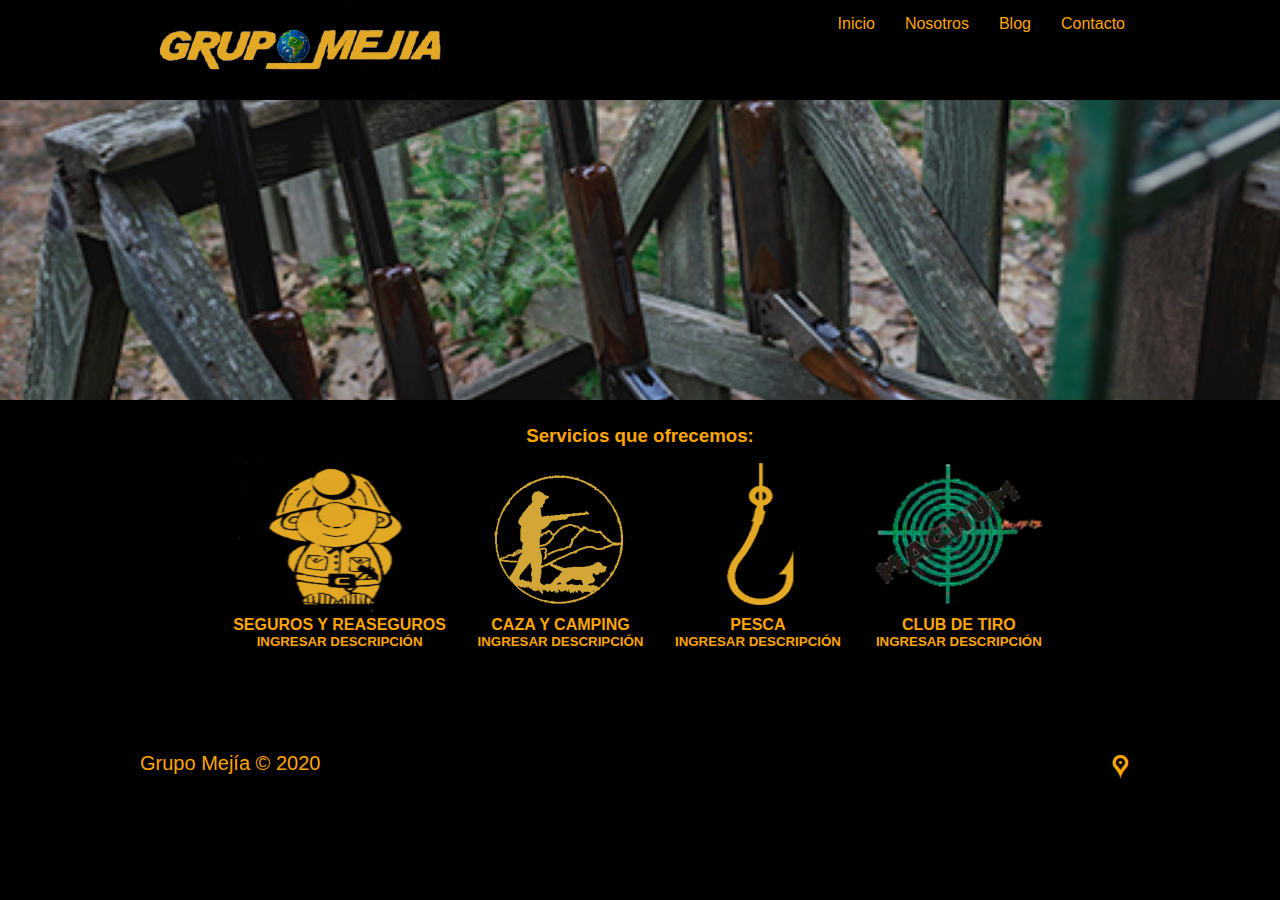
<file: index.html>
<!DOCTYPE html>
<html lang="es">
<head>
	<title>GRUPO MEJIA</title>
	<meta charset="UTF-8">
	<meta name="viewport" 
	content="width=device-width, user-scalable=no, initial-scale=1, 
	maximum-scale=1, minimun-scale=1">
	<link rel="stylesheet" href="css/fontello1.css">
	<link rel="stylesheet" href="css/estilos1.css"
	>
	<link rel="stylesheet" href="css/menu1.css">
	<link rel="stylesheet" href="css/banner1.css">	
	<link rel="stylesheet" href="css/blog1.css">	
	<link rel="stylesheet" href="css/info1.css">
</head>

<body>
	<header>
		<div class="contenedor1">
            <a href="index.html"><img src="img/logomejia.png"></a>
			<input type="checkbox" id="menu-bar" >
			<label class="icon-menu-outline" for="menu-bar"></label>
			<nav class="menu">
				<a href="index.html">Inicio</a>
				<a href="">Nosotros</a>
				<a href="">Blog</a>
				<a href="">Contacto</a>
			</nav>
		</div>
	</header>

	<main>
		<section id="banner">
		<div class="slider">
			<ul>
				<li><img src="img/armas.png" alt=""></li>
				<li><img src="img/pesca.png" alt=""></li>
				<li><img src="img/seguro.png" alt=""></li>
				<li><img src="img/banner4.png" alt=""></li>
				<li><img src="img/banner.png" alt=""></li>
			</ul>
		</div>
		</section >
		
	
		<section id="blog">
			<h3>Servicios que ofrecemos:</h3>
			<div class="contenedor1">
					<article>
						<a href="seguros.html" ><img 
						class="imgpanel" src="img/seguro_03.png" ></a>
						<h4>SEGUROS Y REASEGUROS</h4>
						<h5>INGRESAR DESCRIPCIÓN</h5>
					</article>
					<article>
						<a href="cazaycamping.html">
						<img class="imgpanel"
						src="img/estecon.png" ></a>
						<h4>CAZA Y CAMPING</h4>
						<h5>INGRESAR DESCRIPCIÓN</h5>
					</article>
					<article>
						<a href="pesca.html">
						<img class="imgpanel"
						src="img/anzuelo02.png" ></a>
						<h4>PESCA</h4>
						<h5>INGRESAR DESCRIPCIÓN</h5>
					</article>
					<article>
						<img class="imgpanel"
				src="img/Magnum_logo_transparente.png">
						<h4>CLUB DE TIRO</h4>
						<h5>INGRESAR DESCRIPCIÓN</h5>
					</article>
			</div>
		</section>
	
	</main>
	
	<footer>
		<div class="contenedor1">
			<p class="copy">Grupo Mejía &copy; 2020</p>
			<div class="sociales">
				<a class="icon-location-inv" href="https://goo.gl/maps/wtEAg5U7zTGDxdAw7"></a>
			</div>
		</div>
	</footer>
</body>
</html>
</file>
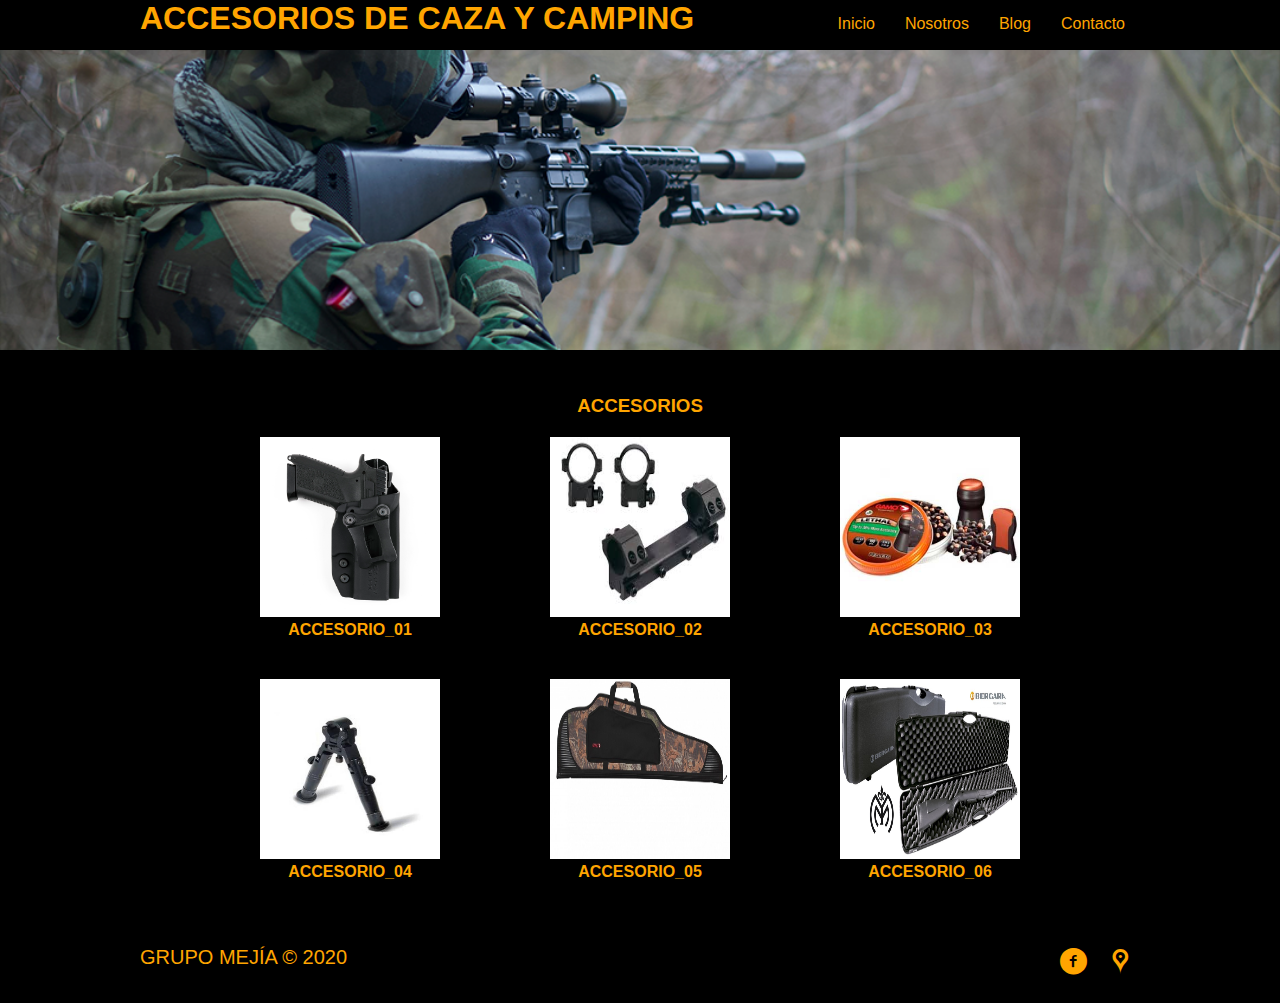
<file: accesorios01.html>
<!DOCTYPE html>
<html lang="es">
<head>
	<title>ACCESORIOS</title>
	<meta charset="UTF-8">
	<meta name="viewport" 
	content="width=device-width, user-scalable=no, initial-scale=1, 
	maximum-scale=1, minimun-scale=1">
	<link rel="stylesheet" href="css/fontello.css">
	<link rel="stylesheet" href="css/estilos.css">
	<link rel="stylesheet" href="css/menu.css">
	<link rel="stylesheet" href="css/banner.css">	
	<link rel="stylesheet" href="css/blog.css">	
	<link rel="stylesheet" href="css/info.css">
	
</head>

<body>
	<header>
		<div class="contenedor">
		   
			<h1 >ACCESORIOS DE CAZA Y CAMPING</h1>
			
			<input type="checkbox" id="menu-bar" >
			<label class="icon-menu-outline" for="menu-bar"></label>
			<nav class="menu">
				<a href="index.html">Inicio</a>
				<a href="">Nosotros</a>
				<a href="">Blog</a>
				<a href="">Contacto</a>
			</nav>
		</div>
	</header>

	<main>
		<section id="banner">
		<img src="img/banner.png">
		
		</section >
		
		
		<section id="info">
		<h3>ACCESORIOS</h3>
		<div class="contenedor">
				<div class="info-pet">
					<img src="img/acc01.png">
					<h4>ACCESORIO_01</h4>
				</div>
				<div class="info-pet">
					<img src="img/acc02.png">
					<h4>ACCESORIO_02</h4>
				</div>
				<div class="info-pet">
					<img src="img/acc03.png">
					<h4>ACCESORIO_03</h4>
				</div>
				<div class="info-pet">
					<img src="img/acc04.png">
					<h4>ACCESORIO_04</h4>
				</div>
				<div class="info-pet">
					<img src="img/acc05.png">
					<h4>ACCESORIO_05</h4>
				</div>
				<div class="info-pet">
					<img src="img/acc06.png">
					<h4>ACCESORIO_06</h4>
				</div>
		</div>
		</section>
	</main>
	
	<footer>
		<div class="contenedor">
			<p class="copy">GRUPO MEJÍA &copy; 2020</p>
			<div class="sociales">
				<a class="icon-facebook-circled" href="#"></a>
				
				<a class="icon-location-inv" href="#"></a>
			</div>
		</div>
	</footer>
</body>
</html>
</file>
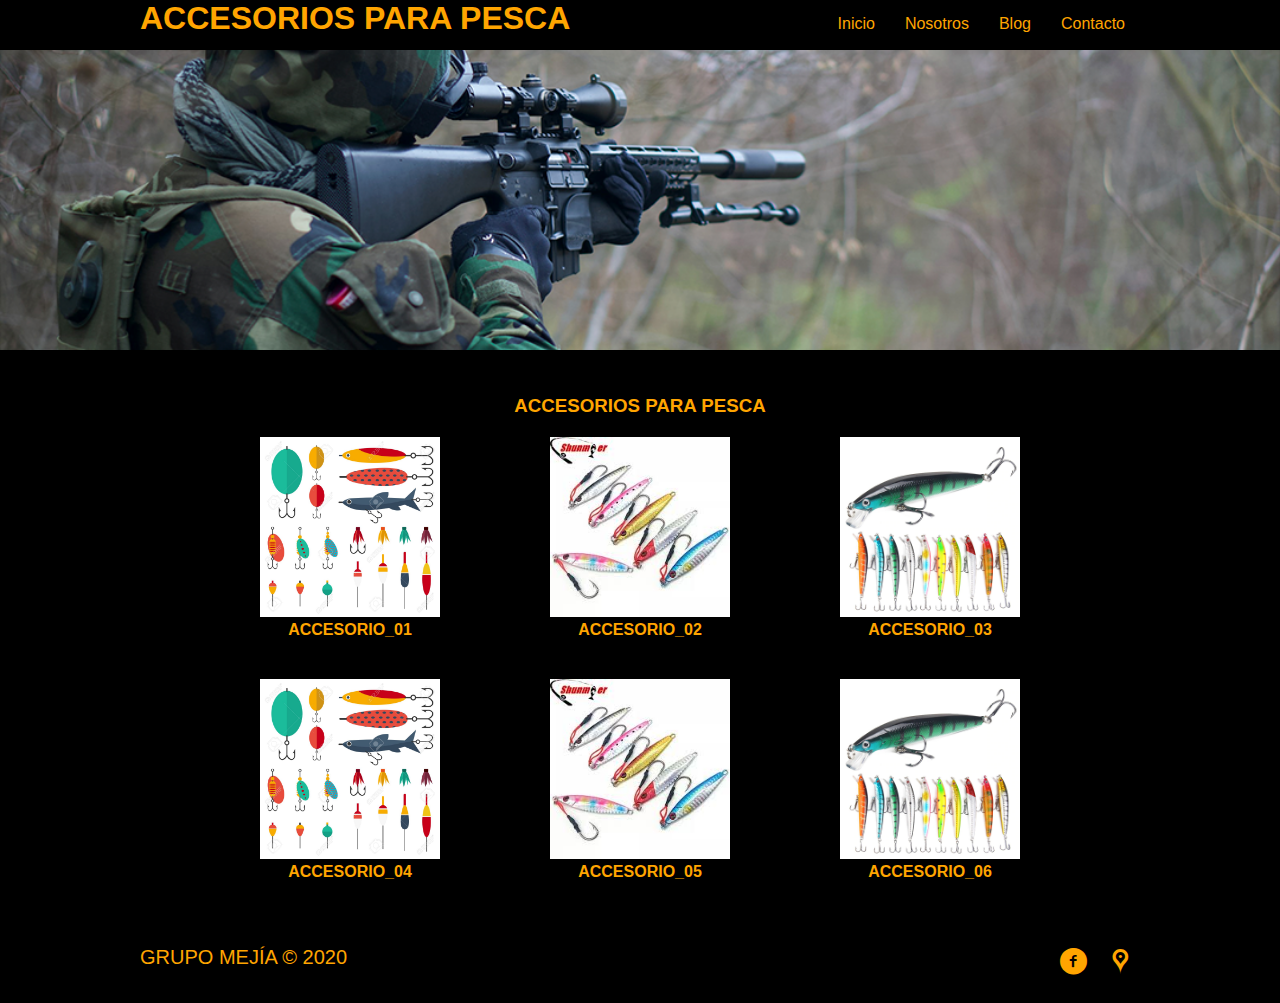
<file: accesorios02.html>
<!DOCTYPE html>
<html lang="es">
<head>
	<title>ACCESORIOS PARA PESCA</title>
	<meta charset="UTF-8">
	<meta name="viewport" 
	content="width=device-width, user-scalable=no, initial-scale=1, 
	maximum-scale=1, minimun-scale=1">
	<link rel="stylesheet" href="css/fontello.css">
	<link rel="stylesheet" href="css/estilos.css">
	<link rel="stylesheet" href="css/menu.css">
	<link rel="stylesheet" href="css/banner.css">	
	<link rel="stylesheet" href="css/blog.css">	
	<link rel="stylesheet" href="css/info.css">
	
</head>

<body>
	<header>
		<div class="contenedor">
		   
			<h1 >ACCESORIOS PARA PESCA</h1>
			
			<input type="checkbox" id="menu-bar" >
			<label class="icon-menu-outline" for="menu-bar"></label>
			<nav class="menu">
				<a href="index.html">Inicio</a>
				<a href="">Nosotros</a>
				<a href="">Blog</a>
				<a href="">Contacto</a>
			</nav>
		</div>
	</header>

	<main>
		<section id="banner">
		<img src="img/banner.png">
		
		</section >
		
		
		<section id="info">
		<h3>ACCESORIOS PARA PESCA</h3>
		<div class="contenedor">
				<div class="info-pet">
					<img src="img/anz01.jpg">
					<h4>ACCESORIO_01</h4>
				</div>
				<div class="info-pet">
					<img src="img/anz02.png">
					<h4>ACCESORIO_02</h4>
				</div>
				<div class="info-pet">
					<img src="img/anz03.png">
					<h4>ACCESORIO_03</h4>
				</div>
				<div class="info-pet">
					<img src="img/anz01.jpg">
					<h4>ACCESORIO_04</h4>
				</div>
				<div class="info-pet">
					<img src="img/anz02.png">
					<h4>ACCESORIO_05</h4>
				</div>
				<div class="info-pet">
					<img src="img/anz03.png">
					<h4>ACCESORIO_06</h4>
				</div>
		</div>
		</section>
	</main>
	
	<footer>
		<div class="contenedor">
			<p class="copy">GRUPO MEJÍA &copy; 2020</p>
			<div class="sociales">
				<a class="icon-facebook-circled" href="#"></a>
				
				<a class="icon-location-inv" href="#"></a>
			</div>
		</div>
	</footer>
</body>
</html>
</file>
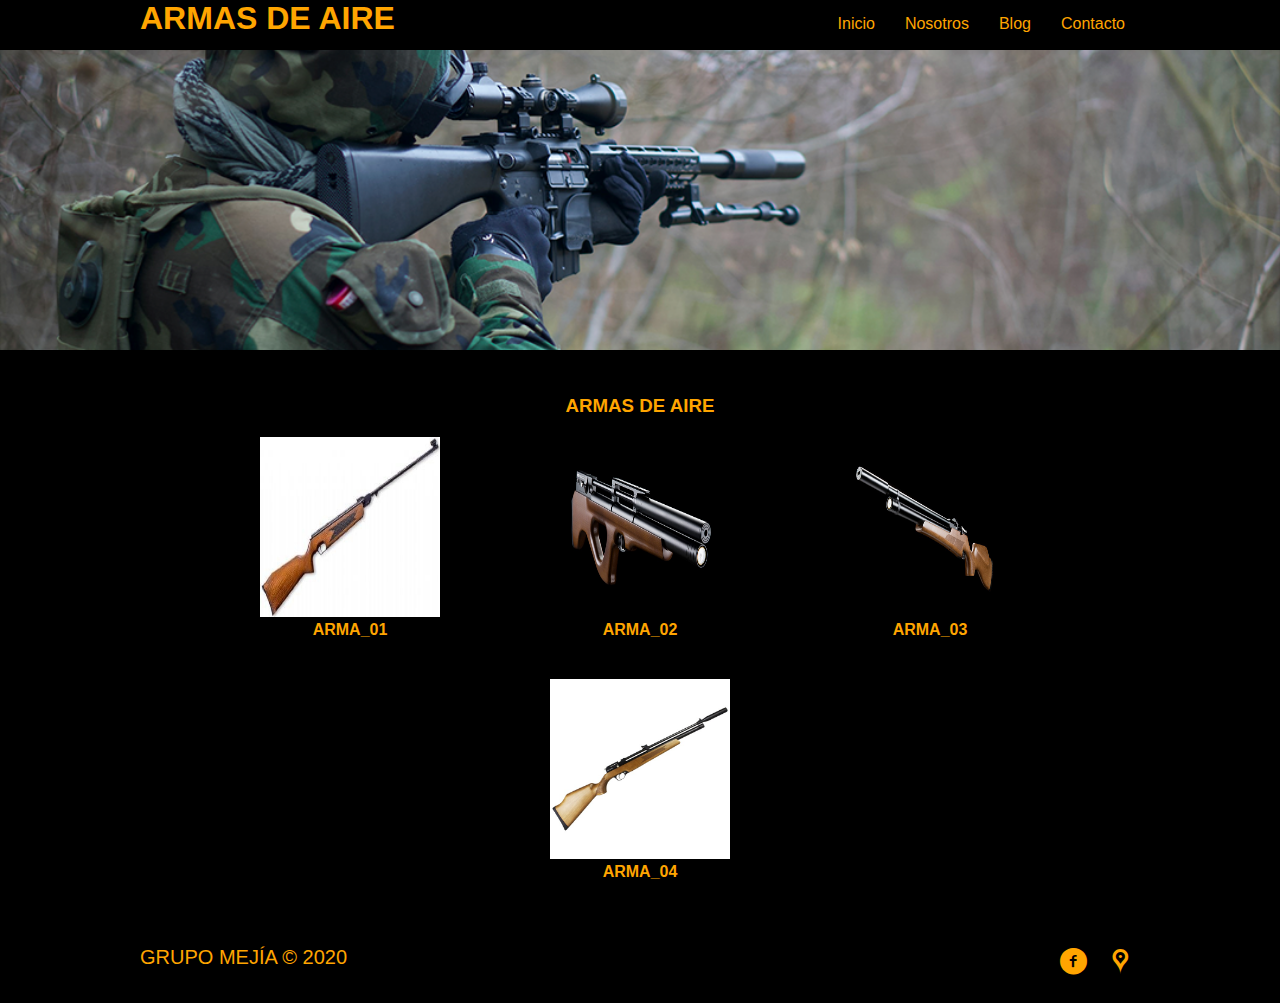
<file: armasdeaire.html>
<!DOCTYPE html>
<html lang="es">
<head>
	<title>ARMAS DE AIRE</title>
	<meta charset="UTF-8">
	<meta name="viewport" 
	content="width=device-width, user-scalable=no, initial-scale=1, 
	maximum-scale=1, minimun-scale=1">
	<link rel="stylesheet" href="css/fontello.css">
	<link rel="stylesheet" href="css/estilos.css">
	<link rel="stylesheet" href="css/menu.css">
	<link rel="stylesheet" href="css/banner.css">	
	<link rel="stylesheet" href="css/blog.css">	
	<link rel="stylesheet" href="css/info.css">
	
</head>

<body>
	<header>
		<div class="contenedor">
		   
			<h1 >ARMAS DE AIRE</h1>
			
			<input type="checkbox" id="menu-bar" >
			<label class="icon-menu-outline" for="menu-bar"></label>
			<nav class="menu">
				<a href="index.html">Inicio</a>
				<a href="">Nosotros</a>
				<a href="">Blog</a>
				<a href="">Contacto</a>
			</nav>
		</div>
	</header>

	<main>
		<section id="banner">
		<img src="img/banner.png">
		
		</section >
		
		
		<section id="info">
		<h3>ARMAS DE AIRE</h3>
		<div class="contenedor">
				<div class="info-pet">
					<img src="img/carabinas%20de%20aire%20nuevo%2001.jpg">
					<h4>ARMA_01</h4>
				</div>
				<div class="info-pet">
					<img src="img/carabinas%20de%20aire%20nuevo%2002.jpg">
					<h4>ARMA_02</h4>
				</div>
				<div class="info-pet">
					<img src="img/carabinas%20de%20aire%20nuevo%2003.png">
					<h4>ARMA_03</h4>
				</div>
				<div class="info-pet">
					<img src="img/carabinas%20de%20aire%20nuevo%2004.jpg">
					<h4>ARMA_04</h4>
				</div>
				
				
		</div>
		</section>
	</main>
	
	<footer>
		<div class="contenedor">
			<p class="copy">GRUPO MEJÍA &copy; 2020</p>
			<div class="sociales">
				<a class="icon-facebook-circled" href="#"></a>
				
				<a class="icon-location-inv" href="#"></a>
			</div>
		</div>
	</footer>
</body>
</html>
</file>
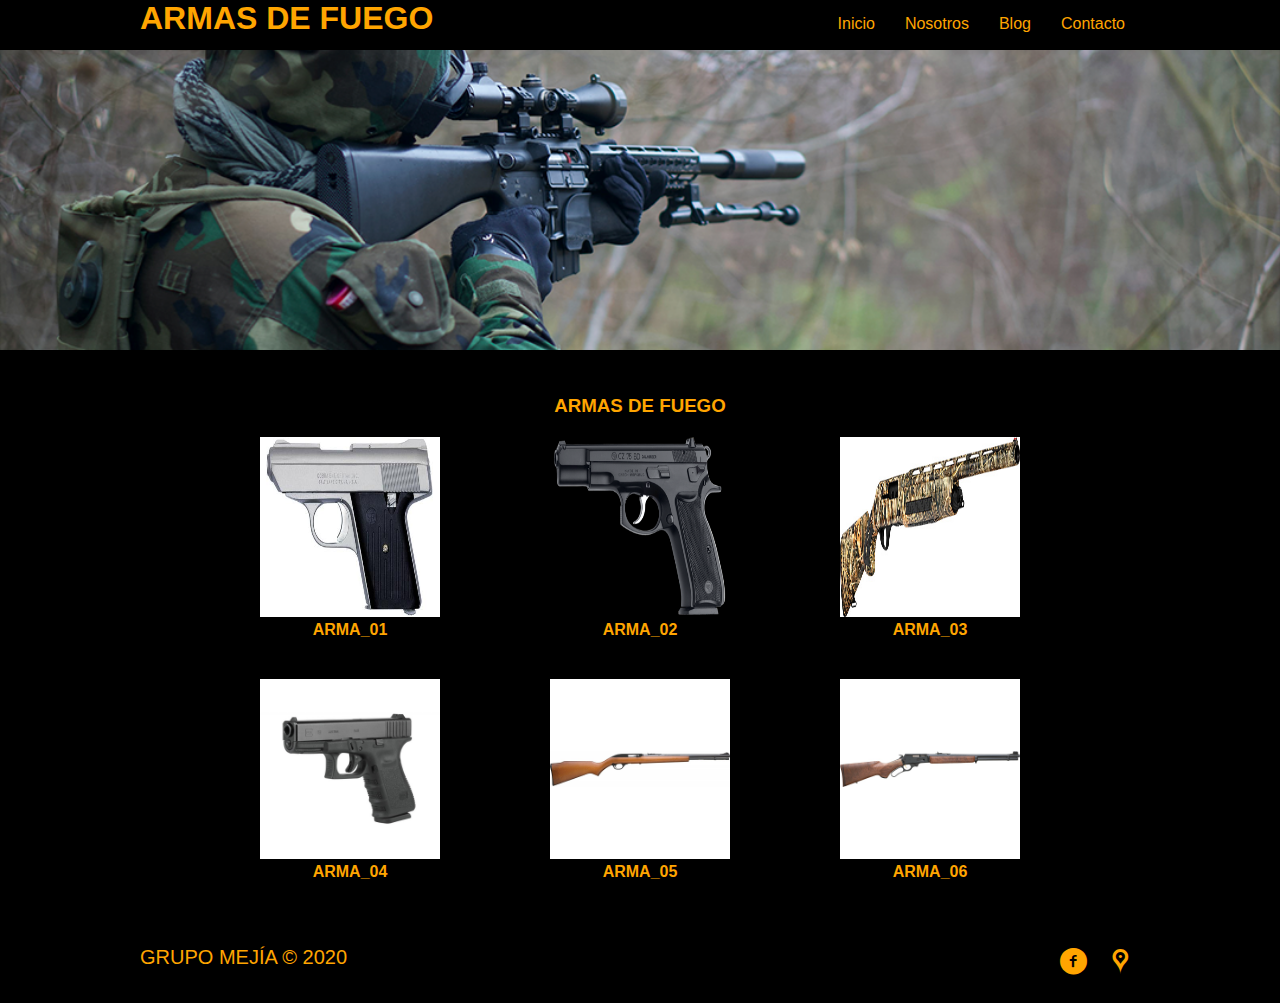
<file: armasdefuego.html>
<!DOCTYPE html>
<html lang="es">
<head>
	<title>ARMAS DE FUEGO</title>
	<meta charset="UTF-8">
	<meta name="viewport" 
	content="width=device-width, user-scalable=no, initial-scale=1, 
	maximum-scale=1, minimun-scale=1">
	<link rel="stylesheet" href="css/fontello.css">
	<link rel="stylesheet" href="css/estilos.css">
	<link rel="stylesheet" href="css/menu.css">
	<link rel="stylesheet" href="css/banner.css">	
	<link rel="stylesheet" href="css/blog.css">	
	<link rel="stylesheet" href="css/info.css">
	
</head>

<body>
	<header>
		<div class="contenedor">
		   
			<h1 >ARMAS DE FUEGO</h1>
			
			<input type="checkbox" id="menu-bar" >
			<label class="icon-menu-outline" for="menu-bar"></label>
			<nav class="menu">
				<a href="">Inicio</a>
				<a href="">Nosotros</a>
				<a href="">Blog</a>
				<a href="">Contacto</a>
			</nav>
		</div>
	</header>

	<main>
		<section id="banner">
		<img src="img/banner.png">
		
		</section >
		
		
		<section id="info">
		<h3>ARMAS DE FUEGO</h3>
		<div class="contenedor">
				<div class="info-pet">
					<img src="img/armas%20de%20fuego%20nuevo%2002.jpg">
					<h4>ARMA_01</h4>
				</div>
				<div class="info-pet">
					<img src="img/armas%20de%20fuego%20nuevo%2003.png">
					<h4>ARMA_02</h4>
				</div>
				<div class="info-pet">
					<img src="img/armas%20de%20fuego%20nuevo%2004.jpg">
					<h4>ARMA_03</h4>
				</div>
				<div class="info-pet">
					<img src="img/armas%20de%20fuego%20nuevo%2005.jpg">
					<h4>ARMA_04</h4>
				</div>
				<div class="info-pet">
					<img src="img/armas%20de%20fuego%20nuevo%2006.jpg">
					<h4>ARMA_05</h4>
				</div>
				<div class="info-pet">
					<img src="img/armas%20de%20fuego%20nuevo%2007.jpg">
					<h4>ARMA_06</h4>
				</div>
		</div>
		</section>
	</main>
	
	<footer>
		<div class="contenedor">
			<p class="copy">GRUPO MEJÍA &copy; 2020</p>
			<div class="sociales">
				<a class="icon-facebook-circled" href="#"></a>
				
				<a class="icon-location-inv" href="#"></a>
			</div>
		</div>
	</footer>
</body>
</html>
</file>
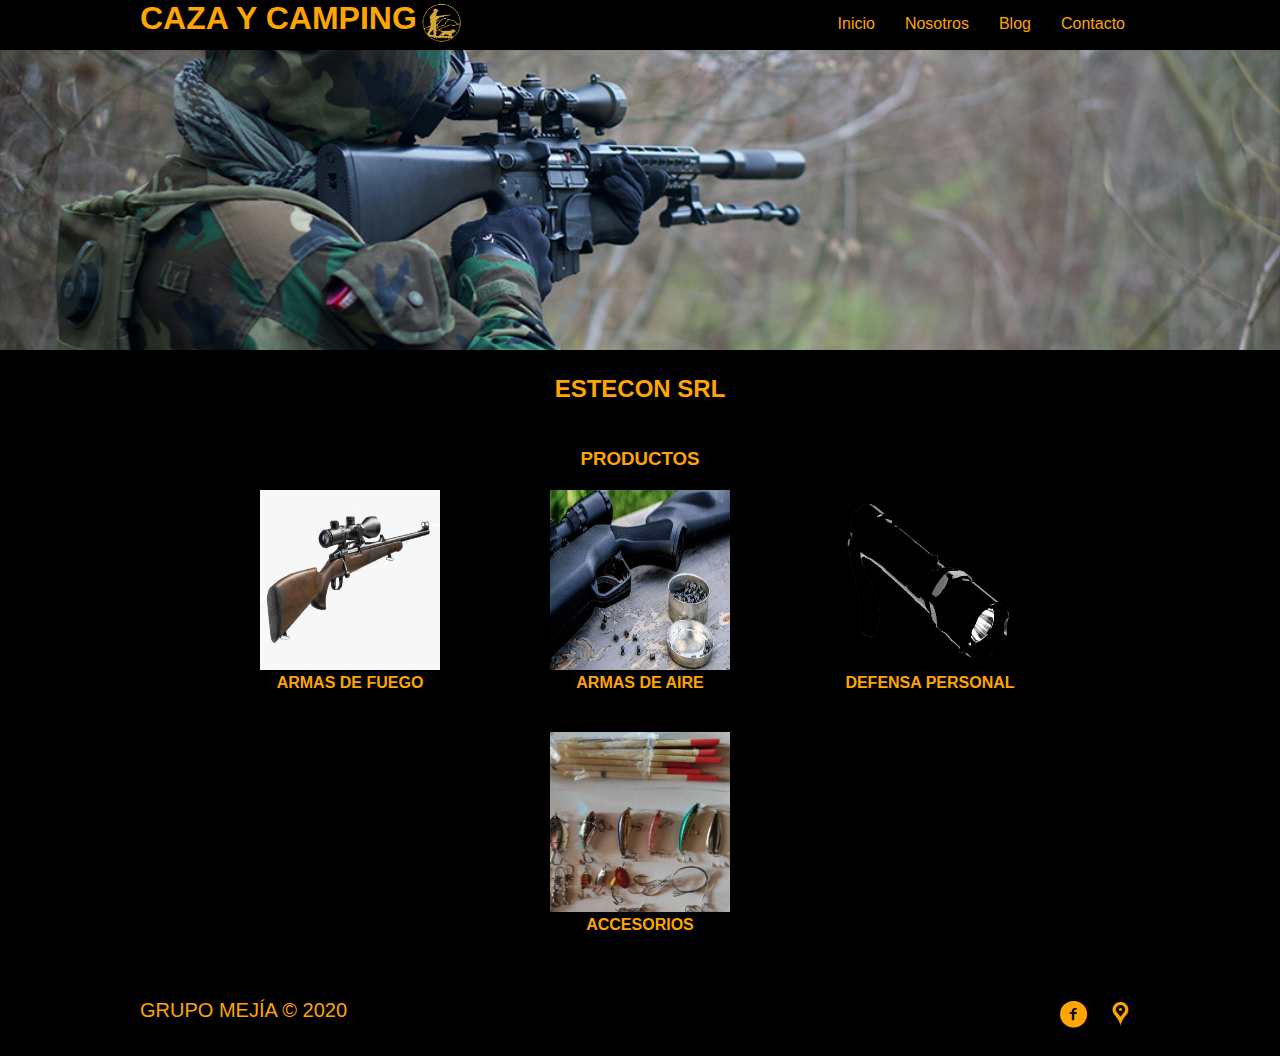
<file: cazaycamping.html>
<!DOCTYPE html>
<html lang="es">
<head>
	<title>CAZA Y CAMPING</title>
	<meta charset="UTF-8">
	<meta name="viewport" 
	content="width=device-width, user-scalable=no, initial-scale=1, 
	maximum-scale=1, minimun-scale=1">
	<link rel="stylesheet" href="css/fontello.css">
	<link rel="stylesheet" href="css/estilos.css">
	<link rel="stylesheet" href="css/menu.css">
	<link rel="stylesheet" href="css/banner.css">	
	<link rel="stylesheet" href="css/blog.css">	
	<link rel="stylesheet" href="css/info.css">
	
</head>

<body>
	<header>
		<div class="contenedor">
		
			<h1 >CAZA Y CAMPING</h1>
			<img src="img/estecon.png" alt="ESTECON" width= "50px">
			<input type="checkbox" id="menu-bar" >
			<label class="icon-menu-outline" for="menu-bar"></label>
			<nav class="menu">
				<a href="index.html">Inicio</a>
				<a href="">Nosotros</a>
				<a href="">Blog</a>
				<a href="">Contacto</a>
			</nav>
		</div>
	</header>

	<main>
		<section id="banner">
		<img src="img/banner.png">
		
		</section >
		<section id="bienvenidos">
			<h2>ESTECON SRL</h2>
		</section>
	
		
		<section id="info">
		<h3>PRODUCTOS</h3>
		<div class="contenedor">
				<div class="info-pet">
                    <a href="armasdefuego.html"><img src="img/rifle01.jpeg"></a>
					<h4>ARMAS DE FUEGO</h4>
				</div>
				<div class="info-pet">
					<a href="armasdeaire.html"><img src="img/aire.png"></a>
					<h4>ARMAS DE AIRE </h4>
				</div>
				<div class="info-pet">
					<a href="defensapersonal.html"><img src="img/defensa%20personal%20nuevo%2001.png"></a>
					<h4>DEFENSA PERSONAL</h4>
				</div>
				<div class="info-pet">
					<a href="accesorios01.html"><img src="img/accesorios.png"></a>
					<h4>ACCESORIOS</h4>
				</div>
				
		</div>
		</section>
	</main>
	
	<footer>
		<div class="contenedor">
			<p class="copy">GRUPO MEJÍA &copy; 2020</p>
			<div class="sociales">
				<a class="icon-facebook-circled" href="#"></a>
				
				<a class="icon-location-inv" href="#"></a>
			</div>
		</div>
	</footer>
</body>
</html>
</file>
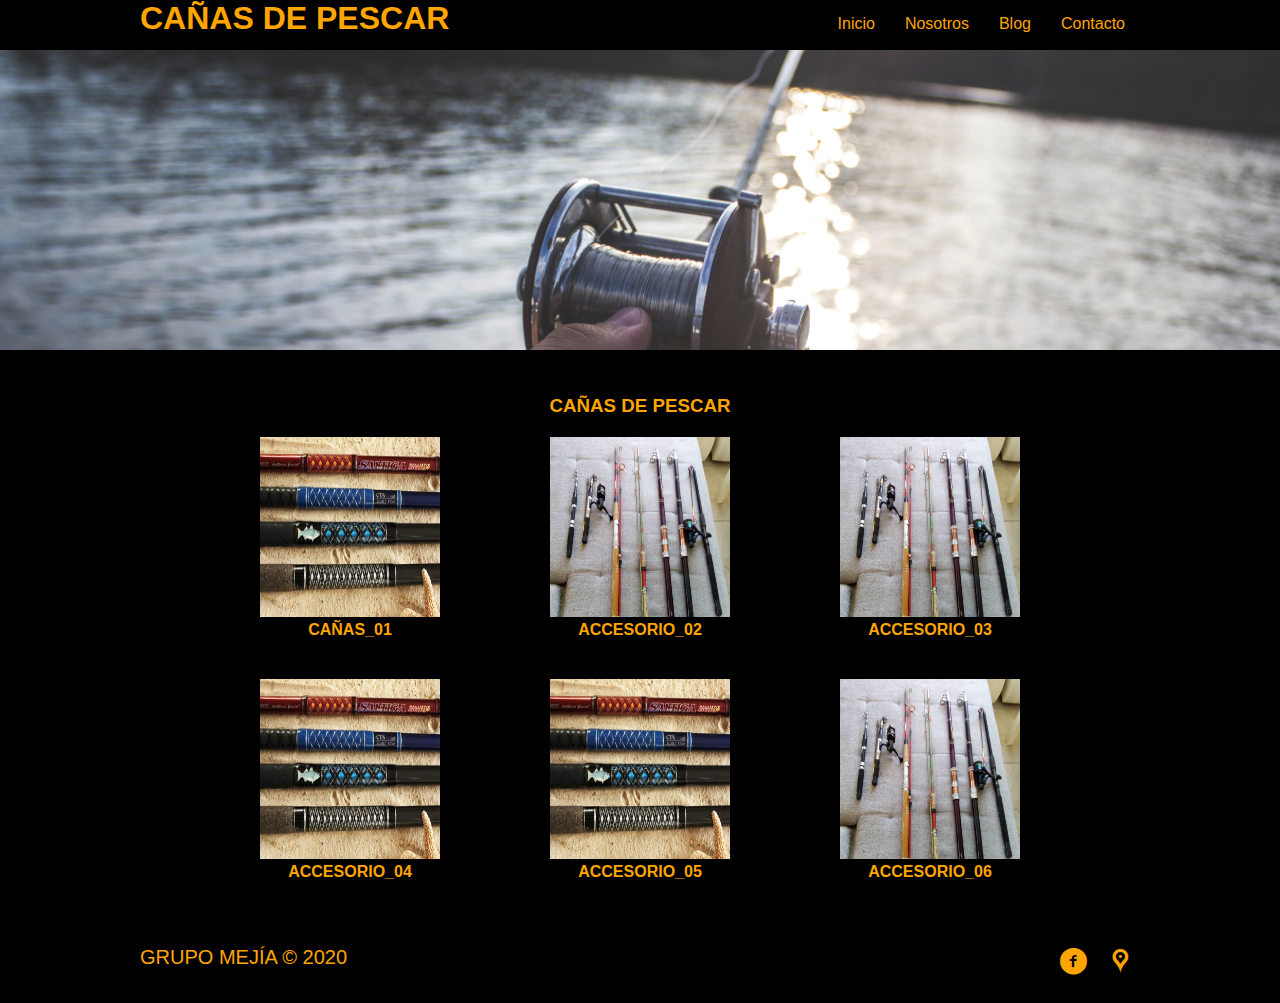
<file: cañas.html>
<!DOCTYPE html>
<html lang="es">
<head>
	<title>CAÑAS DE PESCAR</title>
	<meta charset="UTF-8">
	<meta name="viewport" 
	content="width=device-width, user-scalable=no, initial-scale=1, 
	maximum-scale=1, minimun-scale=1">
	<link rel="stylesheet" href="css/fontello.css">
	<link rel="stylesheet" href="css/estilos.css">
	<link rel="stylesheet" href="css/menu.css">
	<link rel="stylesheet" href="css/banner.css">	
	<link rel="stylesheet" href="css/blog.css">	
	<link rel="stylesheet" href="css/info.css">
	
</head>

<body>
	<header>
		<div class="contenedor">
		   
			<h1 >CAÑAS DE PESCAR</h1>
			
			<input type="checkbox" id="menu-bar" >
			<label class="icon-menu-outline" for="menu-bar"></label>
			<nav class="menu">
				<a href="index.html">Inicio</a>
				<a href="">Nosotros</a>
				<a href="">Blog</a>
				<a href="">Contacto</a>
			</nav>
		</div>
	</header>

	<main>
		<section id="banner">
		<img src="img/pesca1.jpg">
		
		</section >
		
		
		<section id="info">
		<h3>CAÑAS DE PESCAR</h3>
		<div class="contenedor">
				<div class="info-pet">
					<img src="img/canas01.png">
					<h4>CAÑAS_01</h4>
				</div>
				<div class="info-pet">
					<img src="img/canas02.png">
					<h4>ACCESORIO_02</h4>
				</div>
				<div class="info-pet">
					<img src="img/canas02.png">
					<h4>ACCESORIO_03</h4>
				</div>
				<div class="info-pet">
					<img src="img/canas01.png">
					<h4>ACCESORIO_04</h4>
				</div>
				<div class="info-pet">
					<img src="img/canas01.png">
					<h4>ACCESORIO_05</h4>
				</div>
				<div class="info-pet">
					<img src="img/canas02.png">
					<h4>ACCESORIO_06</h4>
				</div>
		</div>
		</section>
	</main>
	
	<footer>
		<div class="contenedor">
			<p class="copy">GRUPO MEJÍA &copy; 2020</p>
			<div class="sociales">
				<a class="icon-facebook-circled" href="#"></a>
				
				<a class="icon-location-inv" href="#"></a>
			</div>
		</div>
	</footer>
</body>
</html>
</file>
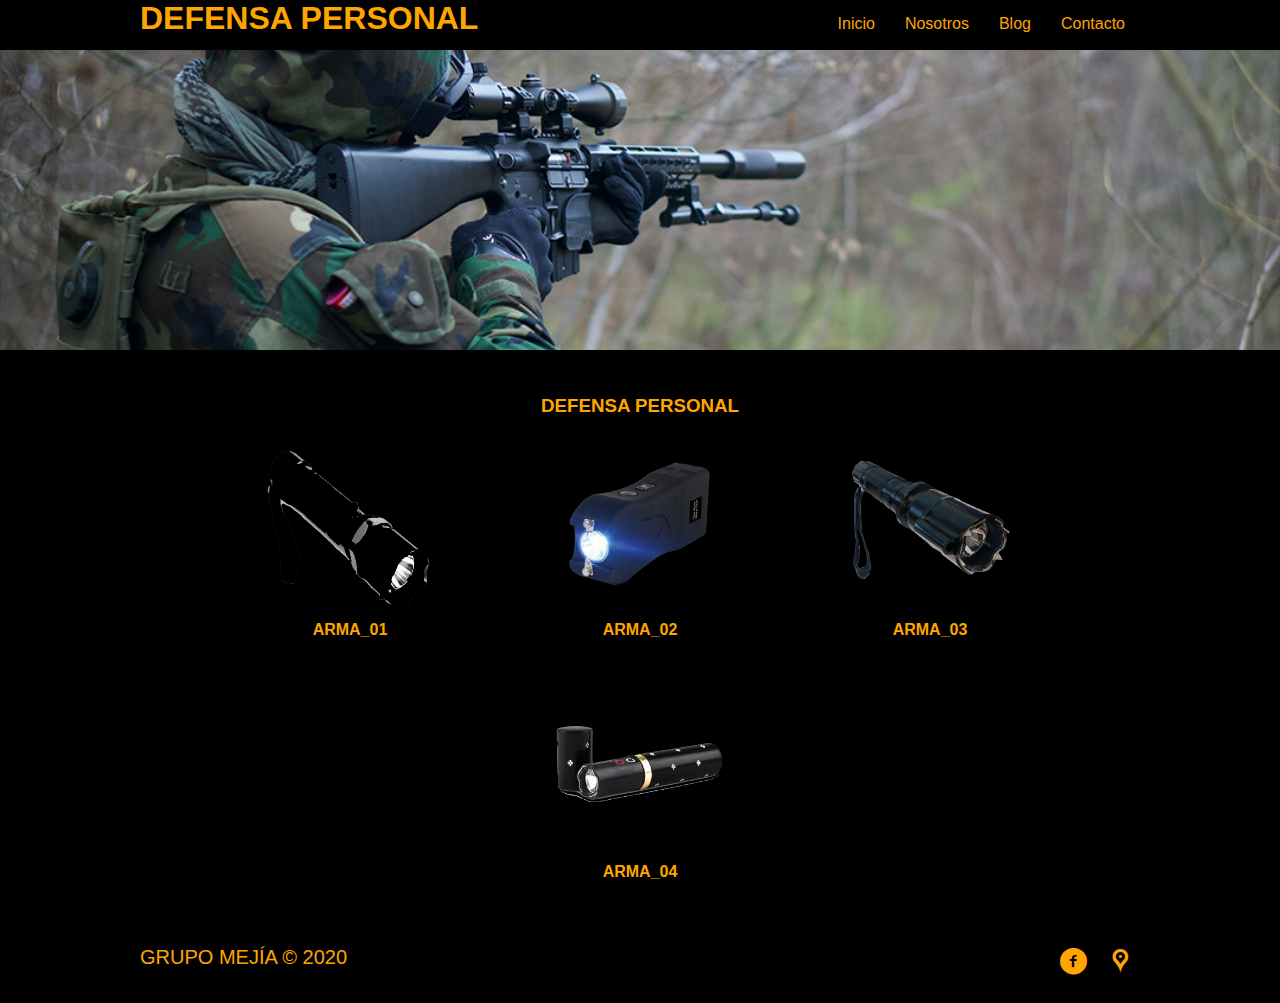
<file: defensapersonal.html>
<!DOCTYPE html>
<html lang="es">
<head>
	<title>ARMAS DE AIRE</title>
	<meta charset="UTF-8">
	<meta name="viewport" 
	content="width=device-width, user-scalable=no, initial-scale=1, 
	maximum-scale=1, minimun-scale=1">
	<link rel="stylesheet" href="css/fontello.css">
	<link rel="stylesheet" href="css/estilos.css">
	<link rel="stylesheet" href="css/menu.css">
	<link rel="stylesheet" href="css/banner.css">	
	<link rel="stylesheet" href="css/blog.css">	
	<link rel="stylesheet" href="css/info.css">
	
</head>

<body>
	<header>
		<div class="contenedor">
		   
			<h1 >DEFENSA PERSONAL</h1>
			
			<input type="checkbox" id="menu-bar" >
			<label class="icon-menu-outline" for="menu-bar"></label>
			<nav class="menu">
				<a href="index.html">Inicio</a>
				<a href="">Nosotros</a>
				<a href="">Blog</a>
				<a href="">Contacto</a>
			</nav>
		</div>
	</header>

	<main>
		<section id="banner">
		<img src="img/banner.png">
		
		</section >
		
		
		<section id="info">
		<h3>DEFENSA PERSONAL</h3>
		<div class="contenedor">
				<div class="info-pet">
					<img src="img/defensa%20personal%20nuevo%2001.png">
					<h4>ARMA_01</h4>
				</div>
				<div class="info-pet">
					<img src="img/defensa%20personal%20nuevo%2002.png">
					<h4>ARMA_02</h4>
				</div>
				<div class="info-pet">
					<img src="img/defensa%20personal%20nuevo%2003.png">
					<h4>ARMA_03</h4>
				</div>
				<div class="info-pet">
					<img src="img/defensa%20personal%20nuevo%2004.png">
					<h4>ARMA_04</h4>
				</div>
				
		</div>
		</section>
	</main>
	
	<footer>
		<div class="contenedor">
			<p class="copy">GRUPO MEJÍA &copy; 2020</p>
			<div class="sociales">
				<a class="icon-facebook-circled" href="#"></a>
				
				<a class="icon-location-inv" href="#"></a>
			</div>
		</div>
	</footer>
</body>
</html>
</file>
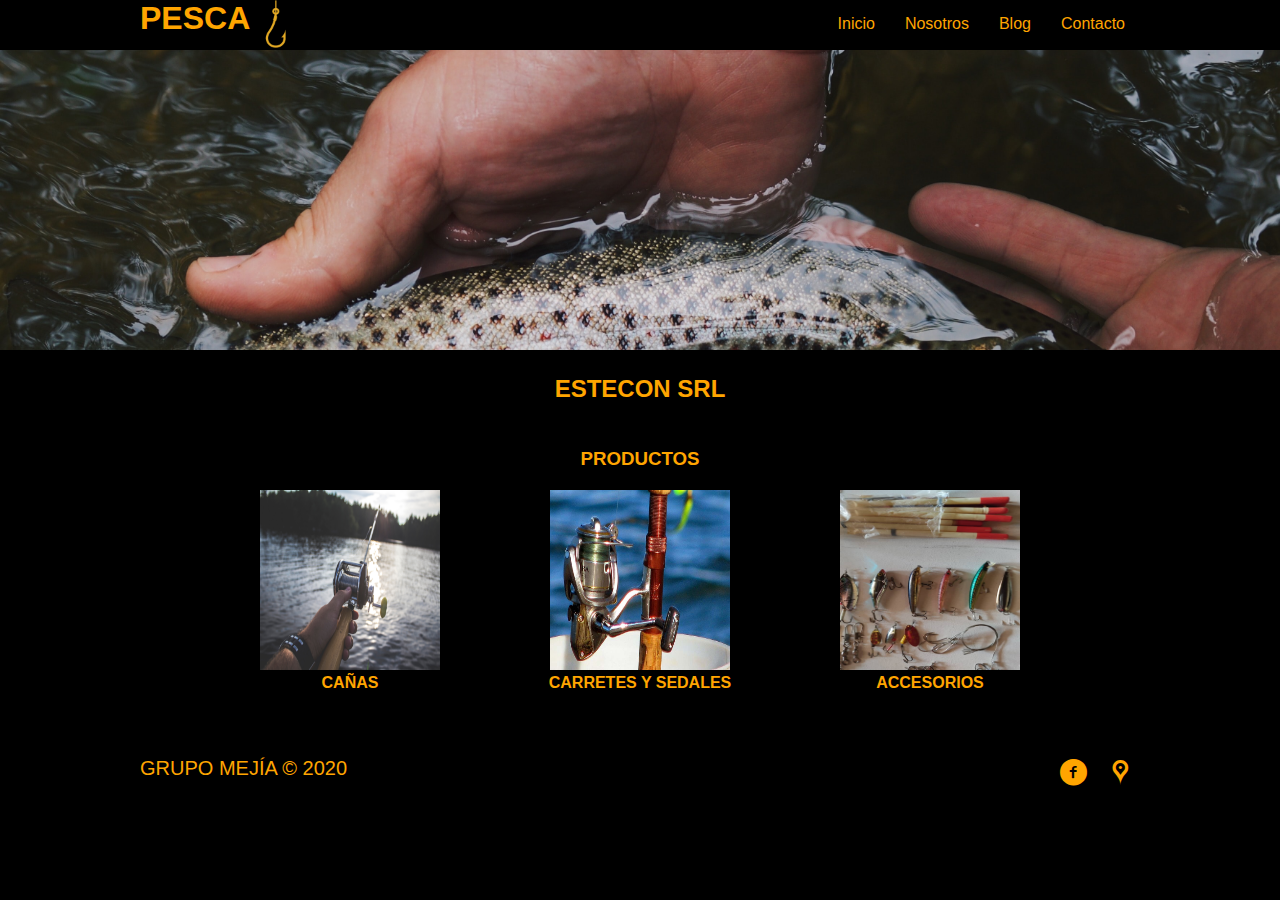
<file: pesca.html>
<!DOCTYPE html>
<html lang="es">
<head>
	<title>PESCA</title>
	<meta charset="UTF-8">
	<meta name="viewport" 
	content="width=device-width, user-scalable=no, initial-scale=1, 
	maximum-scale=1, minimun-scale=1">
	<link rel="stylesheet" href="css/fontello.css">
	<link rel="stylesheet" href="css/estilos.css">
	<link rel="stylesheet" href="css/menu.css">
	<link rel="stylesheet" href="css/banner.css">	
	<link rel="stylesheet" href="css/blog.css">	
	<link rel="stylesheet" href="css/info.css">
	
</head>

<body>
	<header>
		<div class="contenedor">
		
			<h1 >PESCA</h1>
			<img src="img/anzuelo02.png" alt="ESTECON" width= "50px">
			<input type="checkbox" id="menu-bar" >
			<label class="icon-menu-outline" for="menu-bar"></label>
			<nav class="menu">
				<a href="index.html">Inicio</a>
				<a href="">Nosotros</a>
				<a href="">Blog</a>
				<a href="">Contacto</a>
			</nav>
		</div>
	</header>

	<main>
		<section id="banner">
		<img src="img/pesca3.jpg">
		
		</section >
		<section id="bienvenidos">
			<h2>ESTECON SRL</h2>
		</section>
	
		
		<section id="info">
		<h3>PRODUCTOS</h3>
		<div class="contenedor">
				<div class="info-pet">
					<a href="ca%C3%B1as.html"><img src="img/pesca1.jpg"></a>
					<h4>CAÑAS</h4>
				</div>
				<div class="info-pet">
					<a href="sedales.html"><img src="img/carretes.png"></a>
					<h4>CARRETES Y SEDALES</h4>
				</div>
				<div class="info-pet">
					<a href="accesorios02.html"><img src="img/accesorios.png"></a>
					<h4>ACCESORIOS</h4>
				</div>
				
		</div>
		</section>
	</main>
	
	<footer>
		<div class="contenedor">
			<p class="copy">GRUPO MEJÍA &copy; 2020</p>
			<div class="sociales">
				<a class="icon-facebook-circled" href="#"></a>
				
				<a class="icon-location-inv" href="#"></a>
			</div>
		</div>
	</footer>
</body>
</html>
</file>
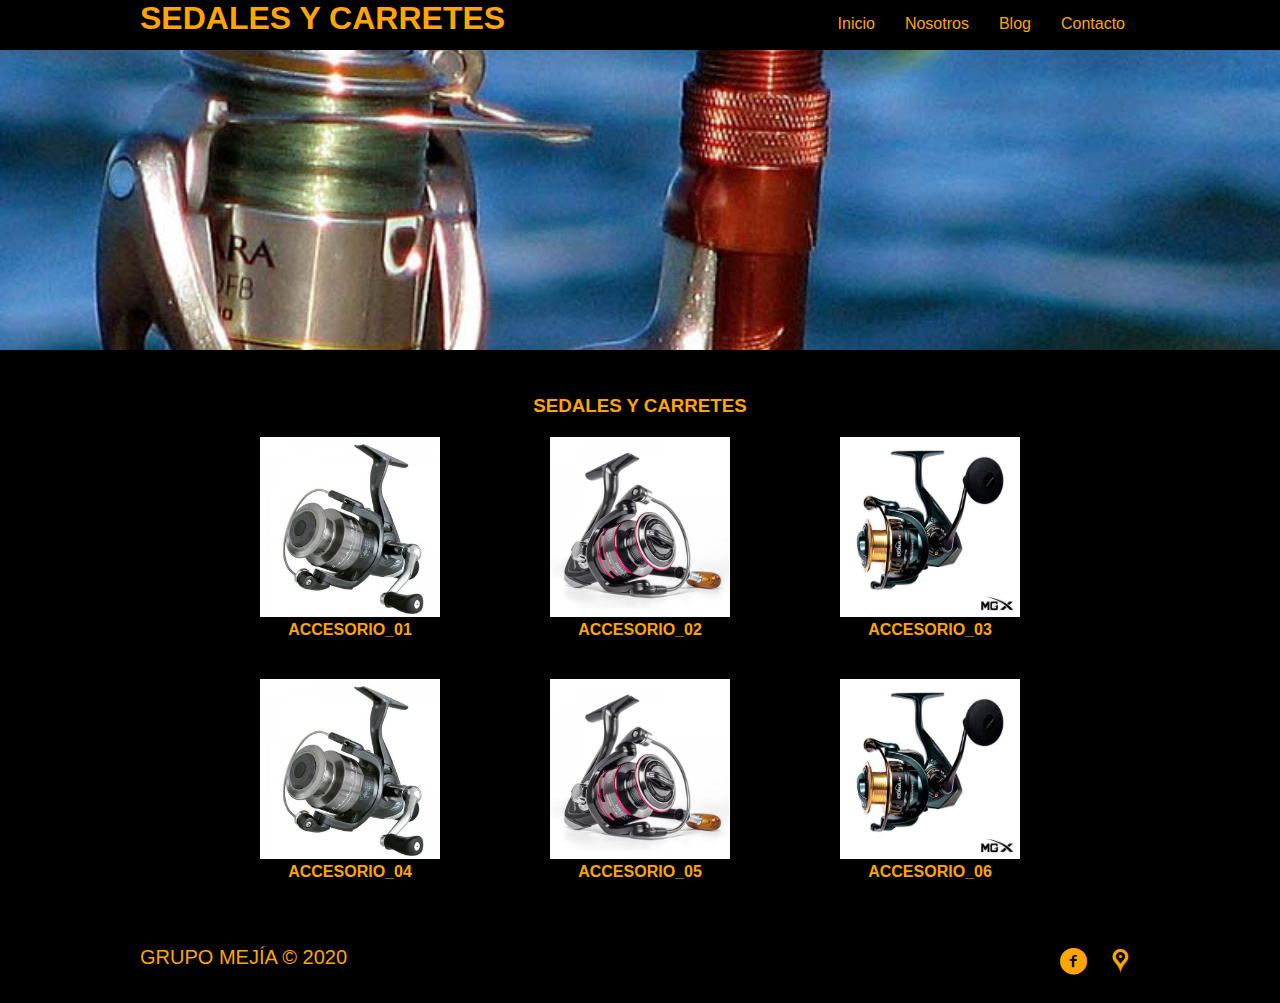
<file: sedales.html>
<!DOCTYPE html>
<html lang="es">
<head>
	<title>SEDALES Y CARRETES</title>
	<meta charset="UTF-8">
	<meta name="viewport" 
	content="width=device-width, user-scalable=no, initial-scale=1, 
	maximum-scale=1, minimun-scale=1">
	<link rel="stylesheet" href="css/fontello.css">
	<link rel="stylesheet" href="css/estilos.css">
	<link rel="stylesheet" href="css/menu.css">
	<link rel="stylesheet" href="css/banner.css">	
	<link rel="stylesheet" href="css/blog.css">	
	<link rel="stylesheet" href="css/info.css">
	
</head>

<body>
	<header>
		<div class="contenedor">
		   
			<h1 >SEDALES Y CARRETES</h1>
			
			<input type="checkbox" id="menu-bar" >
			<label class="icon-menu-outline" for="menu-bar"></label>
			<nav class="menu">
				<a href="index.html">Inicio</a>
				<a href="">Nosotros</a>
				<a href="">Blog</a>
				<a href="">Contacto</a>
			</nav>
		</div>
	</header>

	<main>
		<section id="banner">
		<img src="img/carretes.png">
		
		</section >
		
		
		<section id="info">
		<h3>SEDALES Y CARRETES</h3>
		<div class="contenedor">
				<div class="info-pet">
					<img src="img/sedal01.png">
					<h4>ACCESORIO_01</h4>
				</div>
				<div class="info-pet">
					<img src="img/sedal02.png">
					<h4>ACCESORIO_02</h4>
				</div>
				<div class="info-pet">
					<img src="img/sedal03.png">
					<h4>ACCESORIO_03</h4>
				</div>
				<div class="info-pet">
					<img src="img/sedal01.png">
					<h4>ACCESORIO_04</h4>
				</div>
				<div class="info-pet">
					<img src="img/sedal02.png">
					<h4>ACCESORIO_05</h4>
				</div>
				<div class="info-pet">
					<img src="img/sedal03.png">
					<h4>ACCESORIO_06</h4>
				</div>
		</div>
		</section>
	</main>
	
	<footer>
		<div class="contenedor">
			<p class="copy">GRUPO MEJÍA &copy; 2020</p>
			<div class="sociales">
				<a class="icon-facebook-circled" href="#"></a>
				
				<a class="icon-location-inv" href="#"></a>
			</div>
		</div>
	</footer>
</body>
</html>
</file>
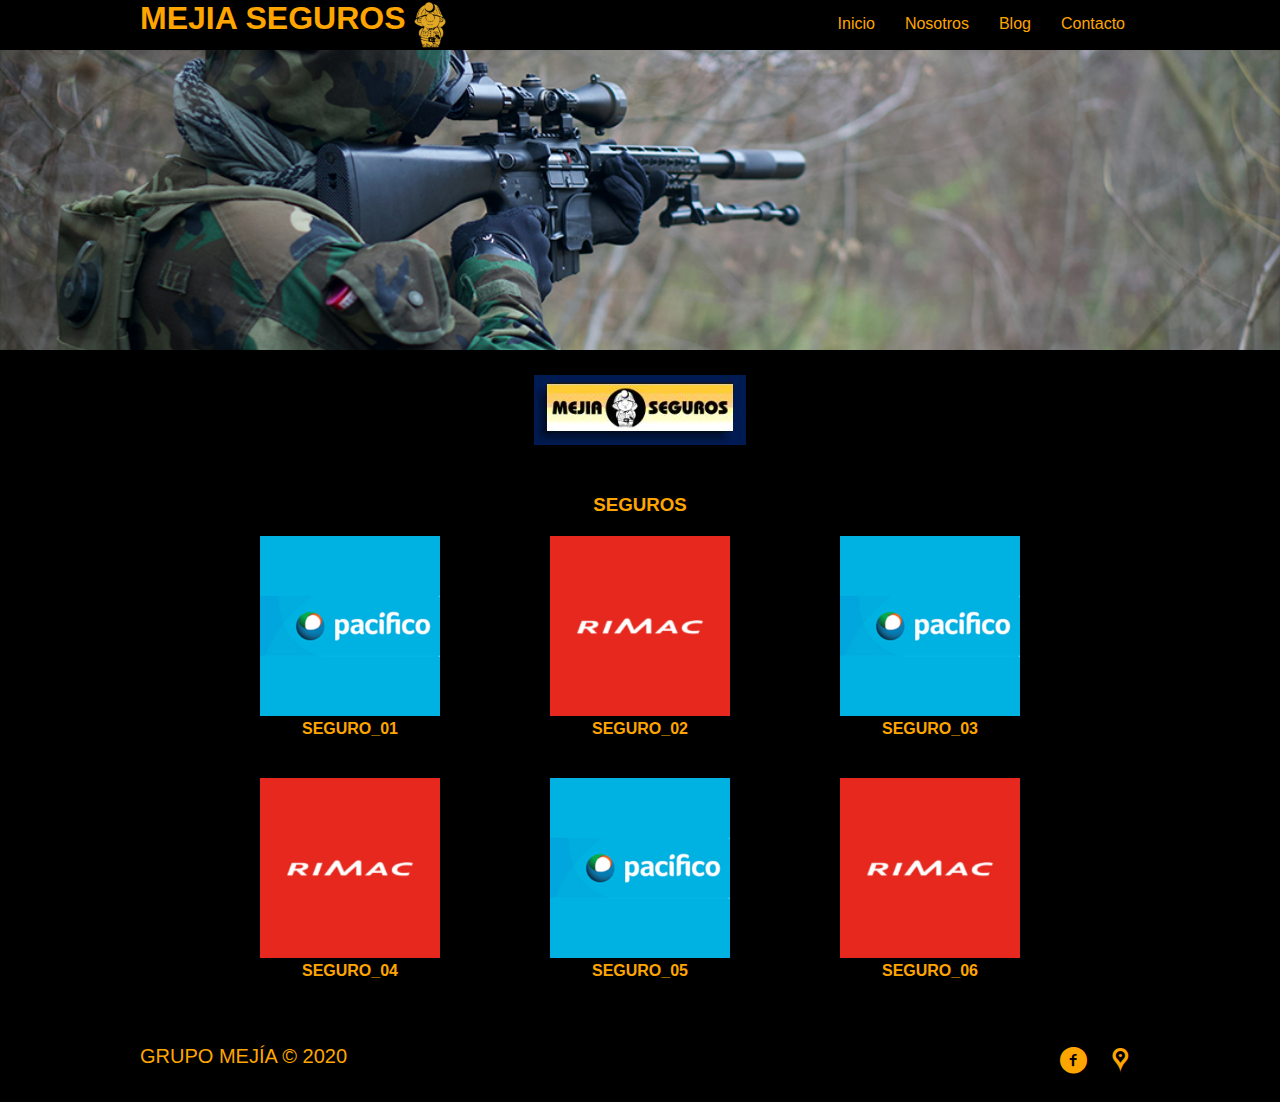
<file: seguros.html>
<!DOCTYPE html>
<html lang="es">
<head>
	<title>SEGUROS Y REASEGUROS</title>
	<meta charset="UTF-8">
	<meta name="viewport" 
	content="width=device-width, user-scalable=no, initial-scale=1, 
	maximum-scale=1, minimun-scale=1">
	<link rel="stylesheet" href="css/fontello.css">
	<link rel="stylesheet" href="css/estilos.css">
	<link rel="stylesheet" href="css/menu.css">
	<link rel="stylesheet" href="css/banner.css">	
	<link rel="stylesheet" href="css/blog.css">	
	<link rel="stylesheet" href="css/info.css">
	
</head>

<body>
	<header>
		<div class="contenedor">
		    <img src="img/seguro_03.png" width="50px" alt="seguros">
			<h1 >MEJIA SEGUROS</h1>
			
			<input type="checkbox" id="menu-bar" >
			<label class="icon-menu-outline" for="menu-bar"></label>
			<nav class="menu">
				<a href="index.html">Inicio</a>
				<a href="">Nosotros</a>
				<a href="">Blog</a>
				<a href="">Contacto</a>
			</nav>
		</div>
	</header>

	<main>
		<section id="banner">
		<img src="img/banner.png">
		
		</section >
		<section id="bienvenidos">
			<img src="img/segulogo.png">
		</section>
	
		
		<section id="info">
		<h3>SEGUROS</h3>
		<div class="contenedor">
				<div class="info-pet">
					<img src="img/pacifico.png">
					<h4>SEGURO_01</h4>
				</div>
				<div class="info-pet">
					<img src="img/rimac.png">
					<h4>SEGURO_02</h4>
				</div>
				<div class="info-pet">
					<img src="img/pacifico.png">
					<h4>SEGURO_03</h4>
				</div>
				<div class="info-pet">
					<img src="img/rimac.png">
					<h4>SEGURO_04</h4>
				</div>
				<div class="info-pet">
					<img src="img/pacifico.png">
					<h4>SEGURO_05</h4>
				</div>
				<div class="info-pet">
					<img src="img/rimac.png">
					<h4>SEGURO_06</h4>
				</div>
		</div>
		</section>
	</main>
	
	<footer>
		<div class="contenedor">
			<p class="copy">GRUPO MEJÍA &copy; 2020</p>
			<div class="sociales">
				<a class="icon-facebook-circled" href="#"></a>
				
				<a class="icon-location-inv" href="#"></a>
			</div>
		</div>
	</footer>
</body>
</html>
</file>
<file: css/fontello1.css>
@font-face {
  font-family: 'fontello';
  src: url('../font/fontello.eot?68099547');
  src: url('../font/fontello.eot?68099547#iefix') format('embedded-opentype'),
       url('../font/fontello.woff2?68099547') format('woff2'),
       url('../font/fontello.woff?68099547') format('woff'),
       url('../font/fontello.ttf?68099547') format('truetype'),
       url('../font/fontello.svg?68099547#fontello') format('svg');
  font-weight: normal;
  font-style: normal;
}
/* Chrome hack: SVG is rendered more smooth in Windozze. 100% magic, uncomment if you need it. */
/* Note, that will break hinting! In other OS-es font will be not as sharp as it could be */
/*
@media screen and (-webkit-min-device-pixel-ratio:0) {
  @font-face {
    font-family: 'fontello';
    src: url('../font/fontello.svg?68099547#fontello') format('svg');
  }
}
*/
 
 [class^="icon-"]:before, [class*=" icon-"]:before {
  font-family: "fontello";
  font-style: normal;
  font-weight: normal;
  speak: never;
 
  display: inline-block;
  text-decoration: inherit;
  width: 1em;
  margin-right: .2em;
  text-align: center;
  /* opacity: .8; */
 
  /* For safety - reset parent styles, that can break glyph codes*/
  font-variant: normal;
  text-transform: none;
 
  /* fix buttons height, for twitter bootstrap */
  line-height: 1em;
 
  /* Animation center compensation - margins should be symmetric */
  /* remove if not needed */
  margin-left: .2em;
 
  /* you can be more comfortable with increased icons size */
  /* font-size: 120%; */
 
  /* Font smoothing. That was taken from TWBS */
  -webkit-font-smoothing: antialiased;
  -moz-osx-font-smoothing: grayscale;
 
  /* Uncomment for 3D effect */
  /* text-shadow: 1px 1px 1px rgba(127, 127, 127, 0.3); */
}
 
.icon-phone-circled:before { content: '\e800'; } /* '' */
.icon-home-outline:before { content: '\e801'; } /* '' */
.icon-location-inv:before { content: '\e802'; } /* '' */
.icon-menu-outline:before { content: '\e803'; } /* '' */
.icon-basket-circled:before { content: '\e804'; } /* '' */
.icon-emo-shoot:before { content: '\e810'; } /* '' */
.icon-instagram-circled:before { content: '\f05e'; } /* '' */
.icon-comment-empty:before { content: '\f0e5'; } /* '' */
.icon-facebook-circled:before { content: '\f30d'; } /* '' */
</file>
<file: css/estilos1.css>
@import url('https://fonts.googleapis.com/css2?family=Lobster&family=Teko&display=swap');


.slider {
	width:100%;
	margin:auto;
	overflow: hidden;
}

.slider ul{
	display: flex;
	padding:0;
	width: 500%;
	
	animation: cambio 25s infinite alternate;

}



@keyframes cambio {
	
	0% {margin-left:0;	}
	18% {margin-left:0;	}
	
	22% {margin-left:-100%;	}
	40% {margin-left:-100%;	}
	
	44% {margin-left:-200%;	}
	62% {margin-left:-200%;	}

	66% {margin-left:-300%;	}
	84% {margin-left:-300%;	}

	88% {margin-left:-400%;	}
	100%{margin-left:-400%;	}
}


.slider li{
	list-style:none;
	width:100%;
	
}

.slider img{
	width: 100%;
}


*{
	margin:0;
	padding:0;
	box-sizing: border-box;
    background-color: black;
}

body{
	font-family: 'Arial', cursive;
font-family: 'Open Sans', sans-serif;
background-color: black;
 color:orange;
}

header{
	width: 100%;
	height: 100px;
	background: black;
	color:orange;
	position: fixed;
	top:0;
	left:0;
	z-index: 100;
}

.contenedor1{
	width: 98%;
	margin:auto;
}

h1{
float:left;
}

h5{
    text-align: center;
    color: orange;
}

header .contenedor1{
	display:table;
    background-color: black;
    
}
section{
	width:100%;
	margin-bottom:25px;
}

#bienvenidos{
	text-align:center;	
}

footer .contenedor1{
	display:flex;
	flex-wrap:wrap;	
justify-content: center;
	padding-bottom:25px;	
}

footer{
	background-color: black;
	color: orange;
}


.copy{
	font-size:20px;
		color: orange;
}

.sociales{
	width:100%;
	text-align:center;
	font-size:28px;	
	color: orange
}

.sociales a{
	color: white;
	text-decoration:none;
    color: orange;
}


@media (min-width:768px){
	.sociales{
		width:auto;
	}

    header .contenedor{
        font-size-adjust: auto;
    }
    
    footer .contenedor1{
		justify-content: space-between;
	}
    
   
}


@media (min-width:1024px){
	.contenedor1 {
		width:1000px;
	}	
}
</file>
<file: css/menu1.css>
#menu-bar{
	display:none;
}

header label{
float:right;
font-size: 28px;
margin:6px 0;
cursor:pointer;
}

.menu{
	position:absolute;
	top:50px;
	left:0;
	width:100%;
	height:100vh;
	background:rgba(51, 51, 51,0.9);
	transition: all 0.5s;
	transform: translateX(-100%);
}

.menu a{
	display:block;
		color:orange;
		height:50px;
		text-decoration:none;
		padding:15px;
		border-bottom:1px solid rgba(255,255,255,0.3);
}

.menu a:hover{
	background:rgba(255,255,255,0.3);
}

#menu-bar:checked ~ .menu{
	transform:translateX(0%);
}

@media (min-width:1024px){
	.menu{
	position: static;
	width:auto;
	height:auto;
	transform:translateX(0%);
	float:right;
	display:flex;
	}
	
	.menu a{
	border:none;
	}
	
		
	
	header label{
		display:none;
	}
}
</file>
<file: css/banner1.css>
#banner{
	margin-top:100px;
	position:relative;

}
#banner img{
	width: 100%;
	height: 100%;
}

#banner .contenedor1{
	position:absolute;
	top:50%;
	left:50%;
	transform: translateX(-50%) translateY(-50%);
	color:#fff;
}

#banner h2{
	font-size:28px;
	
}

#banner a{
	display:lock;
	width:100px;
	color:#fff;
	text-decoration: none;
	padding: 2px;
	margin-top:10px;
	border:3px solid white;	
}

#banner a:hover{
	background: rgba(51,51,51,0.5);
}

@media (min-width:480px){
	
	#banner h2{
		font-size: 40px;		
	}
	#banner a{
		margin-top: 25px;		
	}
}

@media (min-width:768px){
	#banner {
		height: 300px;
		overflow:hidden;
	}		
	#banner img{
		height:auto;
		margin-top:-100px;
		
	}
}

@media (min-width:1024px){
			
	#banner {
		height: 300px;
		overflow:hidden;
	}
	#banner img{
		height:auto;
		margin-top:-200px;
		
	}
}
</file>
<file: css/blog1.css>
#blog h3{
	text-align:center;
}

#blog h4{
	text-align:center;
}

#blog .contenedor1{
	display:flex;
	justify-content:center;	
	flex-wrap: wrap;
}

#blog article{
	margin:15px;	
}

#blog img{
	width: 100%;
    height: 60%;
    
}
</file>
<file: css/info1.css>
#info{
	background:#333;
	color:orange;
	text-align: center;	
  
}

#info .contenedor1{
	display: flex;
	flex-wrap: wrap;
	justify-content: center;

}	
.info-pet{
	margin: 5px;
}



.info-pet img{
	width: 180px;
	height:180px;
	border: 3px solid #fff;
    align-content: center;
}

@media (min-width:480px){
	.info-pet{
		width:40%;
	}
}

@media (min-width:1024px){
	.info-pet{
		width:auto;
	}
}
</file>
<file: css/fontello.css>
@font-face {
  font-family: 'fontello';
  src: url('../font/fontello.eot?68099547');
  src: url('../font/fontello.eot?68099547#iefix') format('embedded-opentype'),
       url('../font/fontello.woff2?68099547') format('woff2'),
       url('../font/fontello.woff?68099547') format('woff'),
       url('../font/fontello.ttf?68099547') format('truetype'),
       url('../font/fontello.svg?68099547#fontello') format('svg');
  font-weight: normal;
  font-style: normal;
}
/* Chrome hack: SVG is rendered more smooth in Windozze. 100% magic, uncomment if you need it. */
/* Note, that will break hinting! In other OS-es font will be not as sharp as it could be */
/*
@media screen and (-webkit-min-device-pixel-ratio:0) {
  @font-face {
    font-family: 'fontello';
    src: url('../font/fontello.svg?68099547#fontello') format('svg');
  }
}
*/
 
 [class^="icon-"]:before, [class*=" icon-"]:before {
  font-family: "fontello";
  font-style: normal;
  font-weight: normal;
  speak: never;
 
  display: inline-block;
  text-decoration: inherit;
  width: 1em;
  margin-right: .2em;
  text-align: center;
  /* opacity: .8; */
 
  /* For safety - reset parent styles, that can break glyph codes*/
  font-variant: normal;
  text-transform: none;
 
  /* fix buttons height, for twitter bootstrap */
  line-height: 1em;
 
  /* Animation center compensation - margins should be symmetric */
  /* remove if not needed */
  margin-left: .2em;
 
  /* you can be more comfortable with increased icons size */
  /* font-size: 120%; */
 
  /* Font smoothing. That was taken from TWBS */
  -webkit-font-smoothing: antialiased;
  -moz-osx-font-smoothing: grayscale;
 
  /* Uncomment for 3D effect */
  /* text-shadow: 1px 1px 1px rgba(127, 127, 127, 0.3); */
}
 
.icon-phone-circled:before { content: '\e800'; } /* '' */
.icon-home-outline:before { content: '\e801'; } /* '' */
.icon-location-inv:before { content: '\e802'; } /* '' */
.icon-menu-outline:before { content: '\e803'; } /* '' */
.icon-basket-circled:before { content: '\e804'; } /* '' */
.icon-emo-shoot:before { content: '\e810'; } /* '' */
.icon-instagram-circled:before { content: '\f05e'; } /* '' */
.icon-comment-empty:before { content: '\f0e5'; } /* '' */
.icon-facebook-circled:before { content: '\f30d'; } /* '' */
</file>
<file: css/estilos.css>
@import url('https://fonts.googleapis.com/css2?family=Lobster&family=Teko&display=swap');

*{
	margin:0;
	padding:0;
	box-sizing: border-box;
}

body{
	font-family: 'Lobster', cursive;
font-family: 'OPEN SANS', sans-serif;
  background: black;
}

header{
	width: 100%;
	height: 50px;
	background: rgb(0,0,0);
	color:orange;
	position: fixed;
	top:0;
	left:0;
	z-index: 100;
}

.contenedor{
	width: 98%;
	margin:auto;
}

h1{
float:left;
}

header .contenedor{
	display:table;
}
section{
	width:100%;
	margin-bottom:25px;
    color: orange;
}

#bienvenidos{
	text-align:center;	
    background: BLACK;
}

#bienvenidos h2{
    color:orange;
}
#bienvenidos p{
    color: orange;
}

footer{
    background: black;
    color: orange;
}
footer .contenedor{
	display:flex;
	flex-wrap:wrap;	
justify-content: center;
	padding-bottom:25px;
}



.copy{
	font-size:20px;
	color:orange;
}

.sociales{
    
    color:orange;
	width:100%;
	text-align:center;
	font-size:28px;	
}






.sociales a{
	color:orange;
	text-decoration:none;
}

@media (min-width:768px){
	.sociales{
		width:auto;
	}
	
	footer .contenedor{
		justify-content: space-between;
    
	}
   
}


@media (min-width:1024px){
	.contenedor{
		width:1000px;
	}
 
	
}
</file>
<file: css/menu.css>
#menu-bar{
	display:none;
}

header label{
float:right;
font-size: 28px;
margin:6px 0;
cursor:pointer;
}

.menu{
	position:absolute;
	top:50px;
	left:0;
	width:100%;
	height:100vh;
	background:black;
	transition: all 0.5s;
	transform: translateX(-100%);
}

.menu a{
	display:block;
		color:orange;
		height:50px;
		text-decoration:none;
		padding:15px;
		border-bottom:1px solid rgba(255,255,255,0.3);
}

.menu a:hover{
	background:rgba(255,255,255,0.3);
}

#menu-bar:checked ~ .menu{
	transform:translateX(0%);
}

@media (min-width:1024px){
	.menu{
	position: static;
	width:auto;
	height:auto;
	transform:translateX(0%);
	float:right;
	display:flex;
	}
	
	.menu a{
	border:none;
	}
	
		
	
	header label{
		display:none;
	}
}
</file>
<file: css/banner.css>
#banner{
	margin-top:50px;
	position:relative;

}
#banner img{
	width: 100%;
	height: 100%;
}

#banner .contenedor{
	position:absolute;
	top:50%;
	left:50%;
	transform: translateX(-50%) translateY(-50%);
	color:#fff;
}





@media (min-width:480px){
	
	#banner h2{
		font-size: 40px;		
	}
	#banner a{
		margin-top: 25px;		
	}
}

@media (min-width:768px){
	#banner {
		height: 300px;
		overflow:hidden;
	}		
	#banner img{
		height:auto;
		margin-top:-100px;
		
	}
}

@media (min-width:1024px){
			
	#banner {
		height: 300px;
		overflow:hidden;
	}
	#banner img{
		height:auto;
		margin-top:-200px;
		
	}
}
</file>
<file: css/blog.css>
#blog {
    background:#333;
}

#blog h3{
	text-align:center;
    color: orange;
}

#blog h4{
	text-align:center;
    color:#fff;
}

#blog .contenedor{
	display:flex;
	justify-content:center;	
	flex-wrap: wrap;
}

#blog article{
	margin:15px;	
}

#blog img{
	width: 100%;
	max-width: 280 px;
}
</file>
<file: css/info.css>
#info{
	background:black;
	color:orange;
	text-align: center;	
	padding:20px;
}

#info .contenedor{
	display:flex;
	flex-wrap: wrap;
	justify-content:center;
}	
.info-pet{
	margin: 20px;
    
}

.info-pet img{
	width: 180px;
	height:180px;
}



@media (min-width:480px){
	.info-pet{
		width:40%;
    
	}
}

@media (min-width:1024px){
	.info-pet{
		width:25%;
	}
}
</file>
